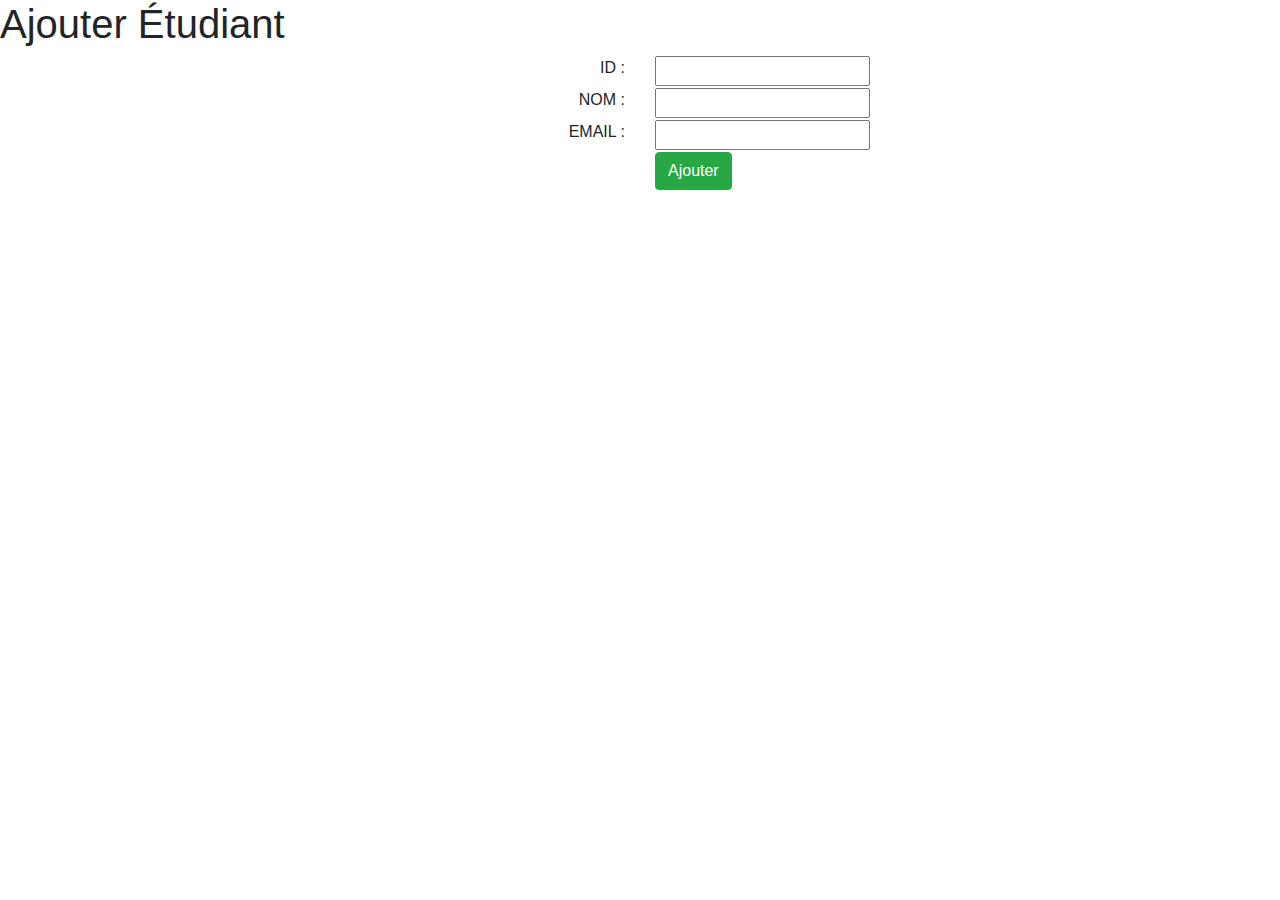
<file: src/main/resources/templates/addStudent.html>
<html>

<head>
	<meta charset="utf-8" />
	<link rel="stylesheet" href="https://maxcdn.bootstrapcdn.com/bootstrap/4.5.2/css/bootstrap.min.css">

</head>

<body>
	<div class="form-group">

		<h1 th:align="center">Ajouter Étudiant</h1>
		<form action="add" method="POST">
			<div class="form-group">
				<div class="row">
					<div class="col-6" align="right"> <label>ID : </label>
					</div>
					<div class="col-6"> <input type="number" name="id" />
					</div>
				</div>
				<div class="row">
					<div class="col-6" align="right"> <label>NOM : </label>
					</div>
					<div class="col-6"> <input type="text" name="nom" /></div>
				</div>
				<div class="row">
					<div class="col-6" align="right"> <label>EMAIL : </label>
					</div>
					<div class="col-6"> <input type="text" name="email" />
					</div>
				</div>
				<div class="row">
					<div class="col-6"></div>
					<div class="col-6"> <input class="btn btn-success" type="submit" value="Ajouter" />

					</div>
				</div>
			</div>
		</form>
	</div>
</body>

</html>
</file>
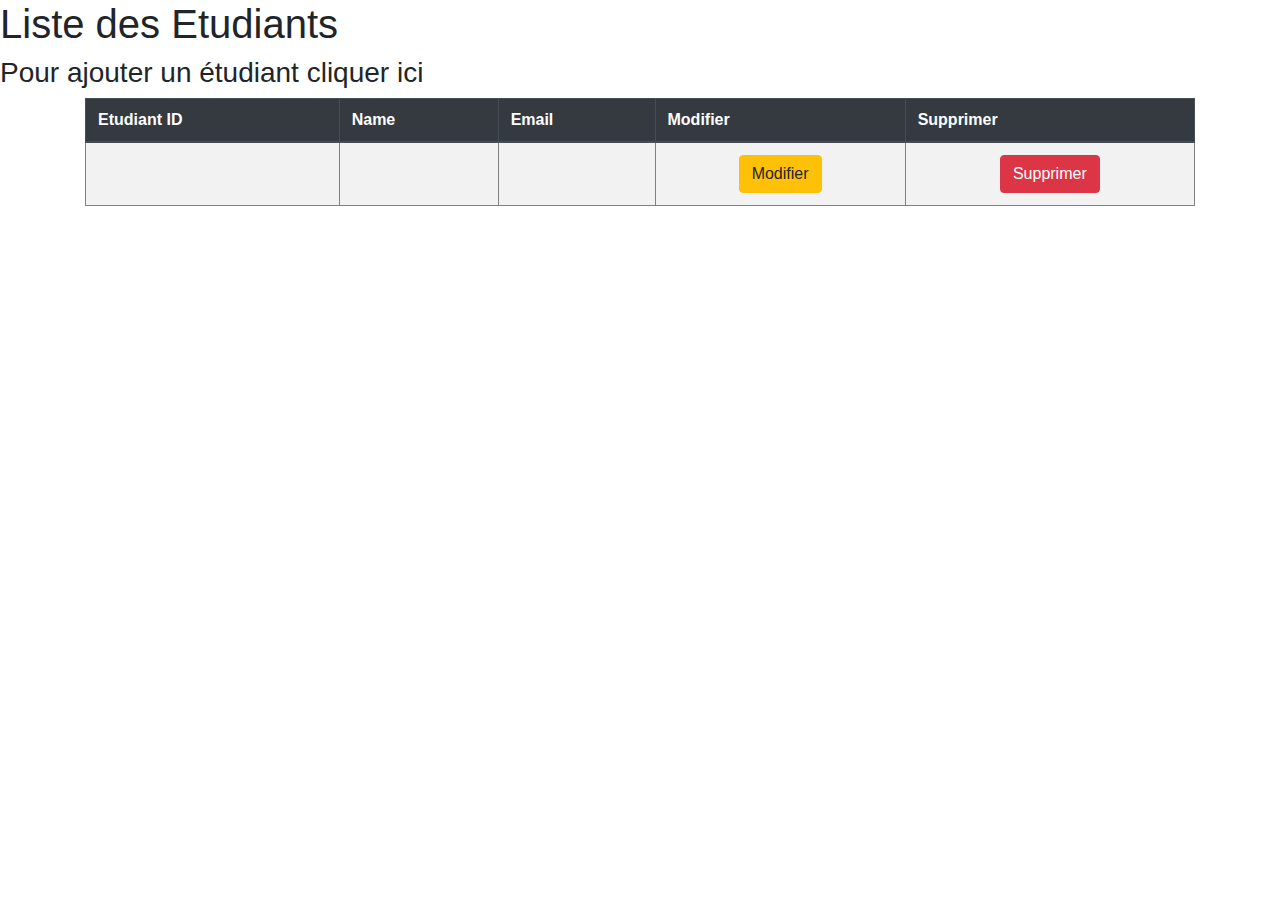
<file: src/main/resources/templates/listStudents.html>
<html>

<head>
	<meta charset="utf-8" />
	<link rel="stylesheet" href="https://maxcdn.bootstrapcdn.com/bootstrap/4.5.2/css/bootstrap.min.css">
	<link type="text/css" rel="stylesheet" th:href="@{/css/main.css}">
</head>

<body>
	<h1 th:align="center">Liste des Etudiants</h1>
	<h3>Pour ajouter un étudiant cliquer <a th:href="@{/etudiant/add}">ici</a></h3>

	<div class="container">
		<table class="table table-striped" align="center" border="1">
			<thead class="thead-dark">
				<tr>
					<th>Etudiant ID</th>
					<th>Name</th>
					<th>Email</th>
					<!--					<th>Spring detect tout seul l'existence de get et set pour private attribut</th>
-->

					<th>Modifier</th>
					<th>Supprimer</th>
				</tr>
			</thead>
			<tbody>
				<tr th:each="etudiant : ${students}" align="center">
					<td th:text="${etudiant.id}"></td>
					<td th:text="${etudiant.nom}"></td>
					<td th:text="${etudiant.email}"></td>
					<!--	<td th:text="${etudiant.getEmail()}"></td>-->
					<td><a th:href="@{/etudiant/update/{ide}/(ide=${etudiant.id})}" class="btn btn-warning">Modifier</a>
					</td>

					<td><a th:href="@{/etudiant/delete/{ide}(ide=${etudiant.id})}" class="btn btn-danger">Supprimer</td>

				</tr>
			</tbody>
		</table>
	</div>
</body>

</html>
</file>
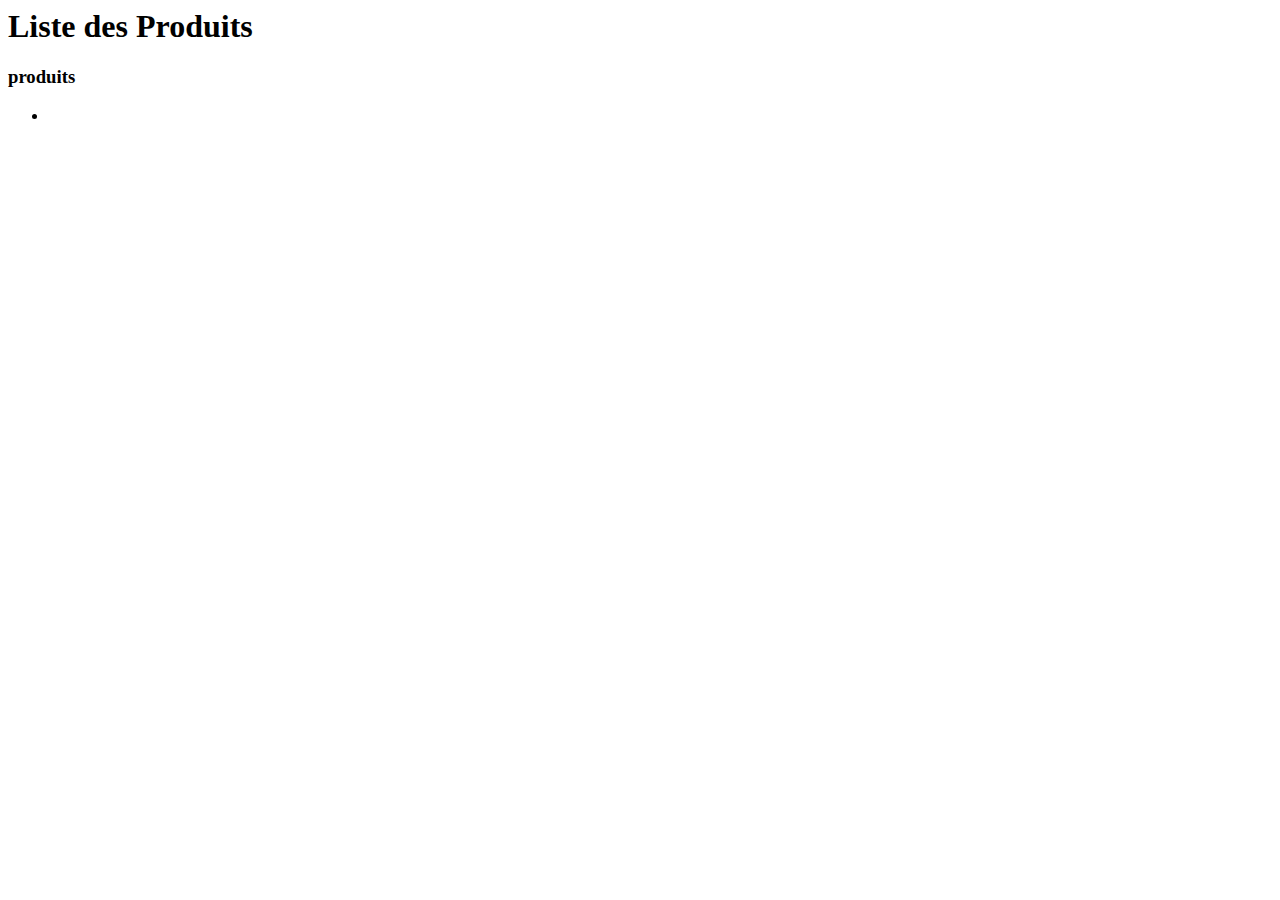
<file: src/main/resources/templates/products.html>
<html>
<head>
</head>
<body>

<h1 th:align="center">Liste des Produits</h1>
<h3 th:text="${mesProduits}">produits</h3>
 <ul>
 
 <li th:each="produit : ${mesProduits}" th:text="${produit}"></li>
 </ul>
</body>

</html>
</file>
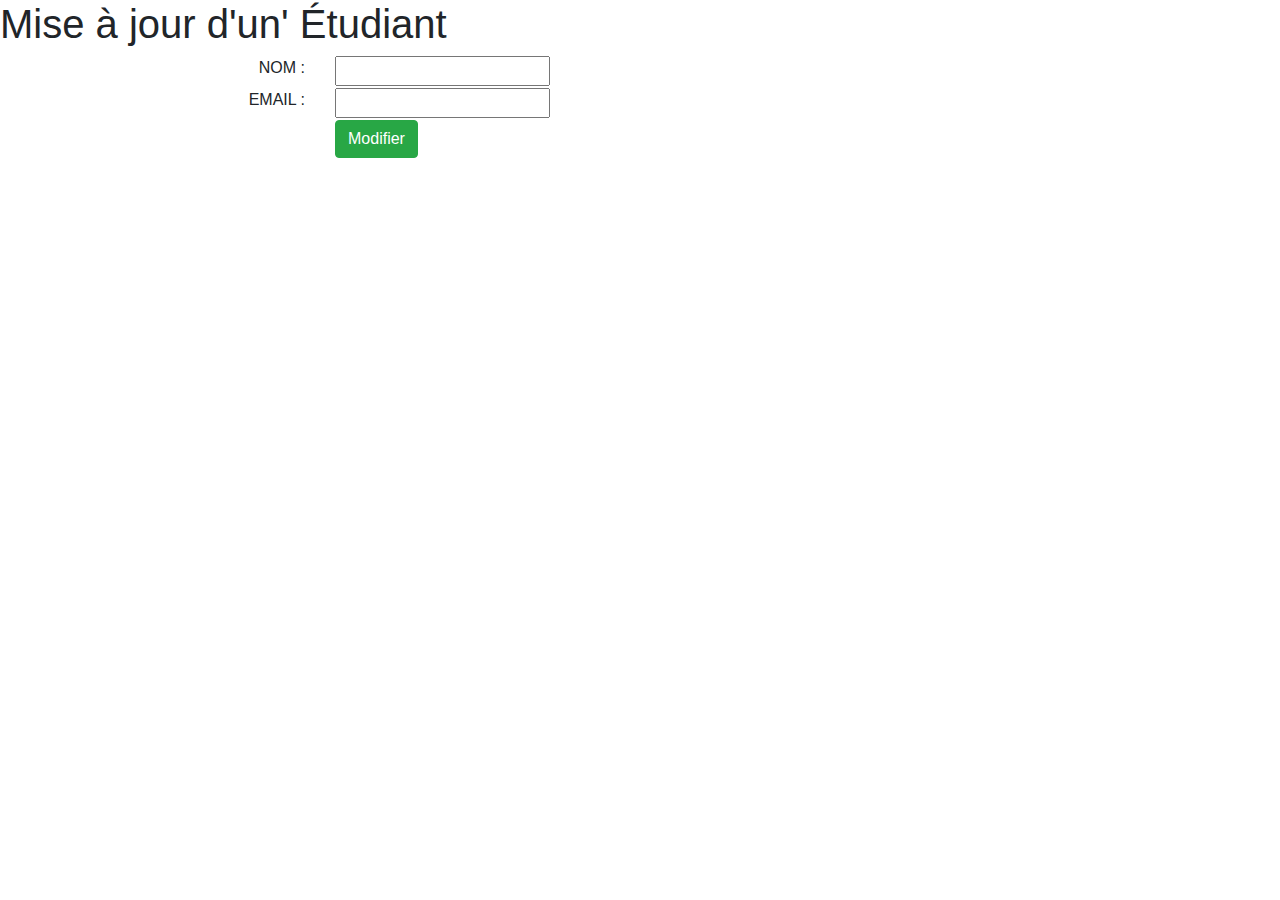
<file: src/main/resources/templates/updateStudent.html>
<html>

<head>
	<meta charset="utf-8" />
	<link rel="stylesheet" href="https://maxcdn.bootstrapcdn.com/bootstrap/4.5.2/css/bootstrap.min.css">

</head>

<body>
	<div class="form-group">

		<h1 th:align="center">Mise à jour d'un' Étudiant</h1>
		<form action="../../update" method="POST" th:object="${etudiant}">
			<div class="form-group">
			
				<div class="col-6"> <input type="hidden" name="id" th:field="*{id}" />
				<div class="row">
					<div class="col-6" align="right"> <label>NOM : </label>
					</div>
					<div class="col-6"> <input type="text" name="nom" th:field="*{nom}" /></div>
				</div>
				<div class="row">
					<div class="col-6" align="right"> <label>EMAIL : </label>
					</div>
					<div class="col-6"> <input type="text" name="email" th:field="*{email}" />
					</div>
				</div>
				<div class="row">
					<div class="col-6"></div>
					<div class="col-6"> <input class="btn btn-success" type="submit" value="Modifier" />

					</div>
				</div>
			</div>
		</form>
	</div>
</body>

</html>
</file>
